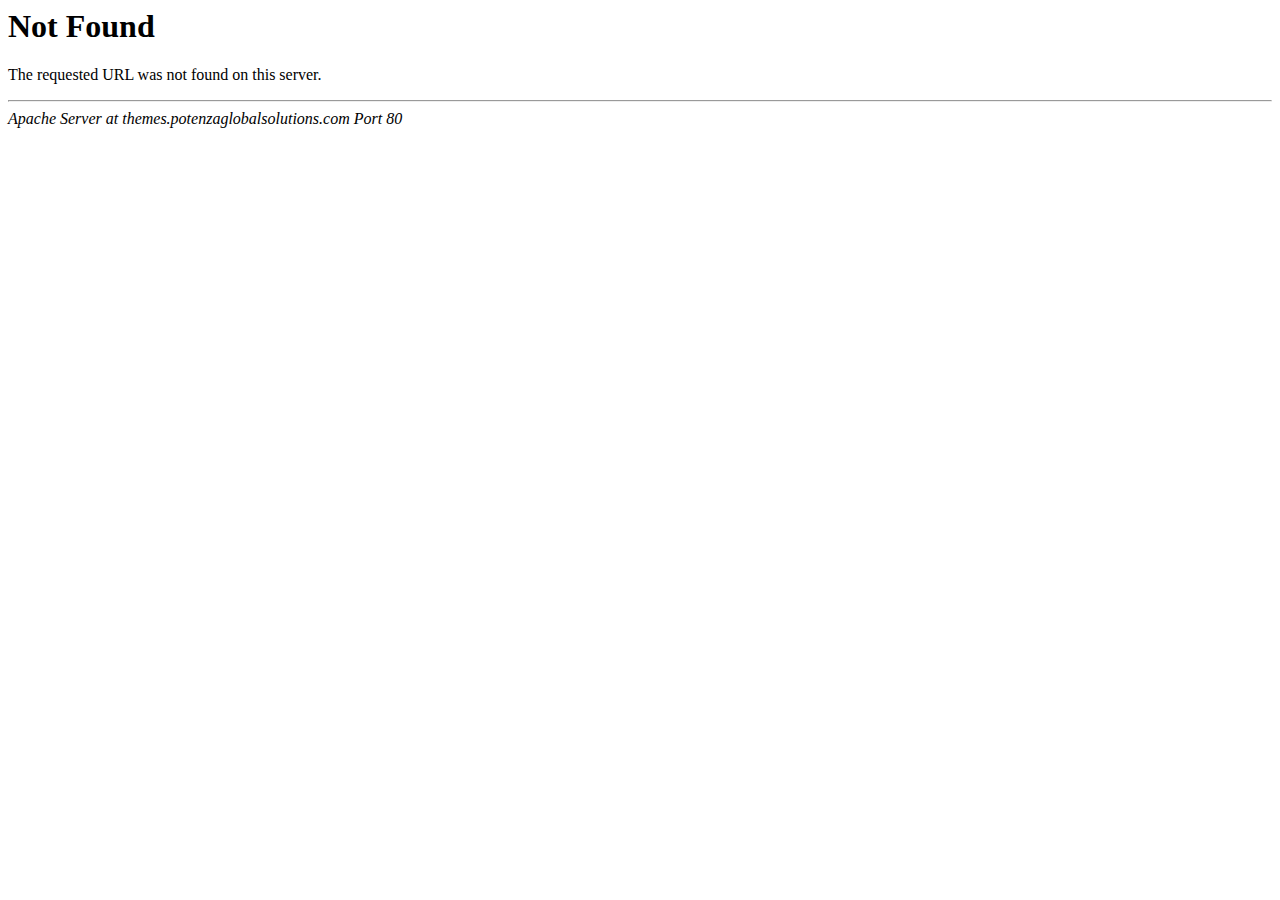
<file: css/responsive.html>
<!DOCTYPE HTML PUBLIC "-//IETF//DTD HTML 2.0//EN">
<html><head>
<title>404 Not Found</title>
</head><body>
<h1>Not Found</h1>
<p>The requested URL was not found on this server.</p>
<hr>
<address>Apache Server at themes.potenzaglobalsolutions.com Port 80</address>
</body></html>
</file>
